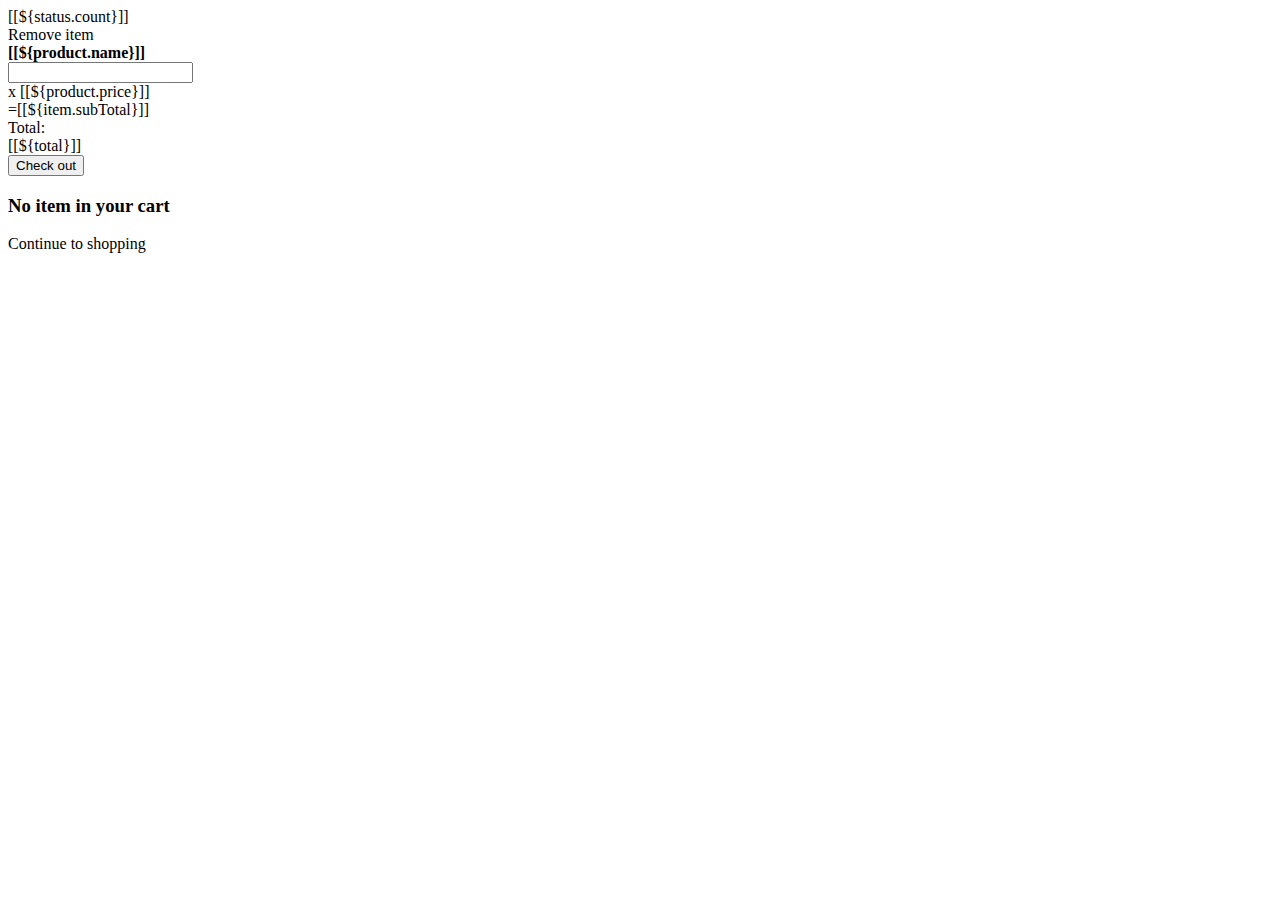
<file: src/main/resources/templates/cart.html>
<!DOCTYPE HTML>


<html xmlns:th="http://www.thymeleaf.org">
<head>
<title>Product</title>
<link
	href="https://cdn.jsdelivr.net/npm/bootstrap@5.1.3/dist/css/bootstrap.min.css"
	rel="stylesheet"
	integrity="sha384-1BmE4kWBq78iYhFldvKuhfTAU6auU8tT94WrHftjDbrCEXSU1oBoqyl2QvZ6jIW3"
	crossorigin="anonymous">
</head>
<body>
	<div class="container">
		<div class="row" th:unless="${#lists.isEmpty(cart_items)}">
			<div class="rol">
				<th:block th:each="item, status : ${cart_items}">
				<div class="row border rounded" th:with="product = ${item.product}">
					<div class="col">
						<div>[[${status.count}]]</div>
						<div><a class="fas fa-trash icon-dark" onclick="if(!(confirm('Are you sure you want to remove this item?'))) return false" th:href="@{removeItem(productId=${product.id})}">Remove item</a></div>
					</div>
					
					<div class="col">
						<div>
							<a>
								<b>[[${product.name}]]</b>
							</a>
						</div>
						<div>
							<input type="number" th:value="${item.quantity}" class="form-control"/>
						</div>
						<div>
							<span>x</span>
							<span>[[${product.price}]]</span>
							
						</div>
						<div>
							<span>=<span class="h4 subTotal">[[${item.subTotal}]]</span></span>
						</div>
					</div>
				</div>
				</th:block>
			</div>
			
			<div class="rol">
				<div>
					<span class="h3">Total: </span>
				</div>
				<div>
					<span class="h2">[[${total}]]</span>
				</div>
				<div>
					<a th:href="@{/checkout}">
					<button class="btn btn-danger">Check out</button>
					</a>
				</div>
			</div>
		</div>
		
		
		<div th:if="${#lists.isEmpty(cart_items)}">
			<h3>No item in your cart</h3>
		</div>
		
		<a th:href="@{'showProduct/' + ${session.currenPage}}">Continue to shopping</a>
	</div>
	
	<scipt src="@{/js/shopping-cart.js}"></scipt>
</body>

</html>
</file>
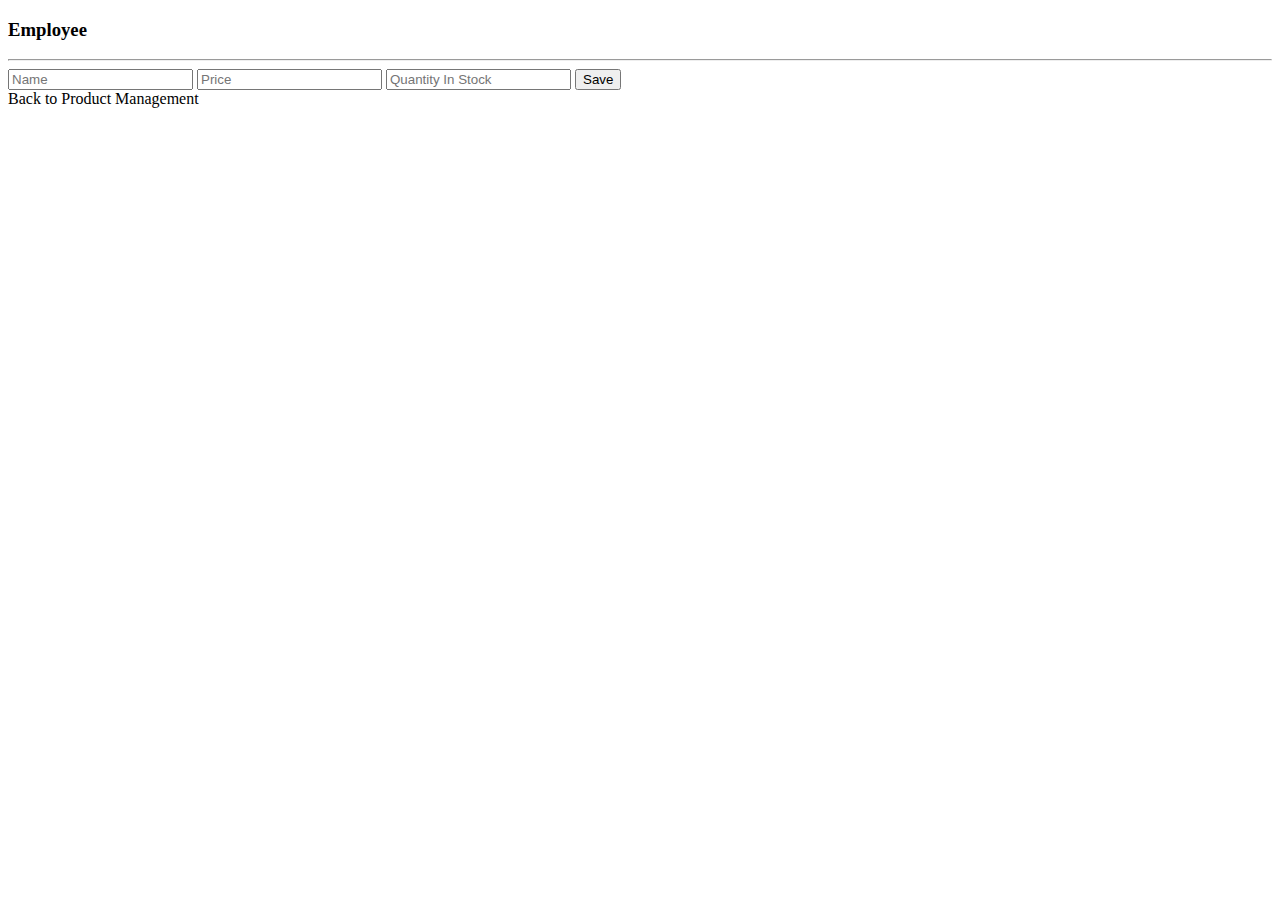
<file: src/main/resources/templates/product-form.html>
<!DOCTYPE HTML>


<html xmlns:th="http://www.thymeleaf.org">
<head>
<title>Save Employee</title>
<link rel="stylesheet" th:href="@{/css/demo.css}" />
<link
	href="https://cdn.jsdelivr.net/npm/bootstrap@5.1.3/dist/css/bootstrap.min.css"
	rel="stylesheet"
	integrity="sha384-1BmE4kWBq78iYhFldvKuhfTAU6auU8tT94WrHftjDbrCEXSU1oBoqyl2QvZ6jIW3"
	crossorigin="anonymous">
</head>
<body>
	<div class="container">
		<h3>Employee</h3>
		<hr>
		
		<form th:action="@{/saveProduct}" th:object="${product}" method="POST">
			<input type="text" th:field="*{name}" class="form-control mb-4 col-4" placeholder="Name"/> <!-- * is select properties on referenced obj -->
			<input type="text" th:field="*{price}" class="form-control mb-4 col-4" placeholder="Price"/>
			<input type="text" th:field="*{quantityInStock}" class="form-control mb-4 col-4" placeholder="Quantity In Stock"/>
			
			<input type="hidden" th:field="*{id}"/>
			<button type="submit" class="btn btn-info col-2">Save</button>
		</form>
		
		<a th:href="@{/loadProductManagement}">Back to Product Management</a>
	</div>
</body>

</html>
</file>
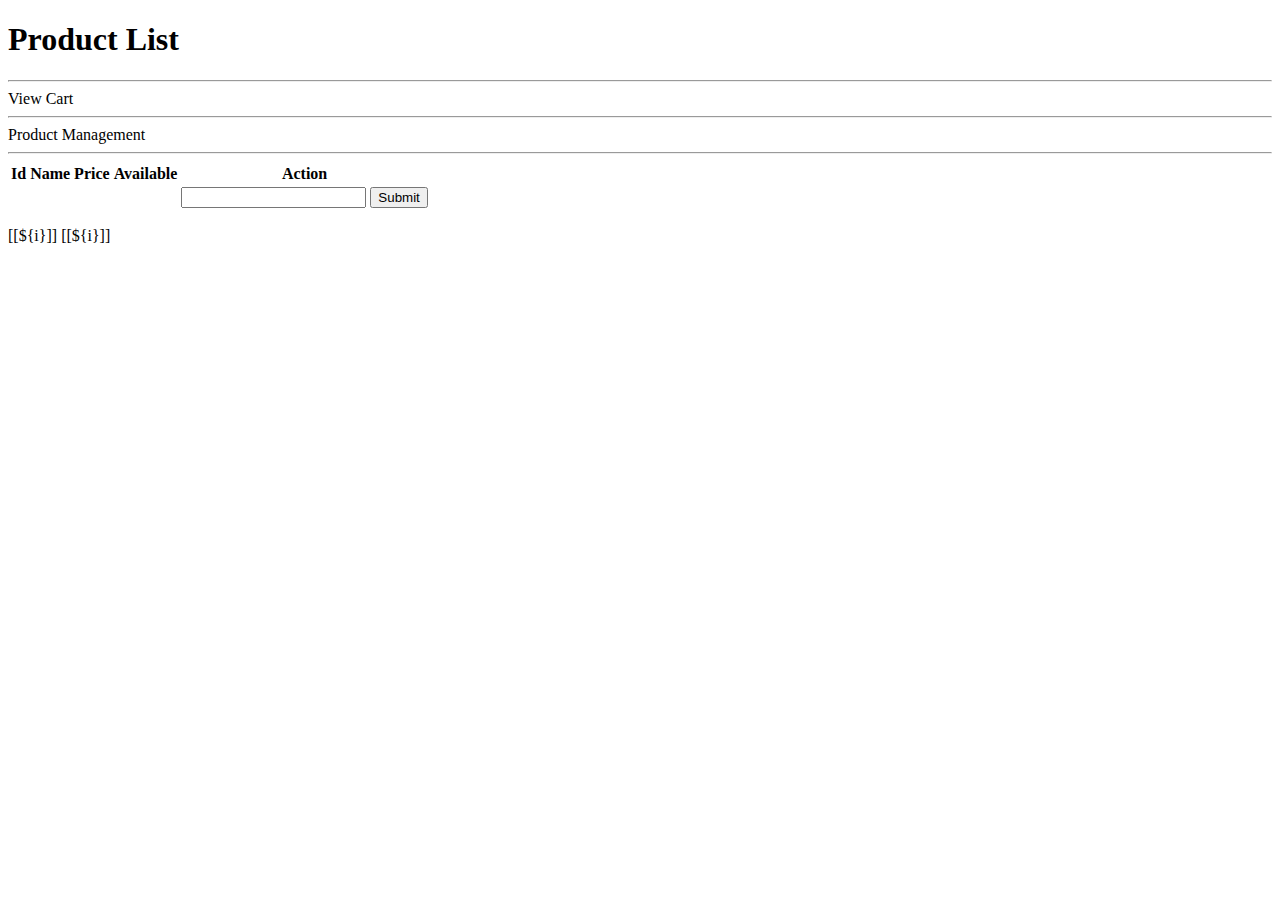
<file: src/main/resources/templates/product-list.html>
<!DOCTYPE HTML>


<html xmlns:th="http://www.thymeleaf.org">
<head>
<title>Product</title>
<link
	href="https://cdn.jsdelivr.net/npm/bootstrap@5.1.3/dist/css/bootstrap.min.css"
	rel="stylesheet"
	integrity="sha384-1BmE4kWBq78iYhFldvKuhfTAU6auU8tT94WrHftjDbrCEXSU1oBoqyl2QvZ6jIW3"
	crossorigin="anonymous"/>
	
	<link rel="stylesheet" th:href="@{/css/style.css}" />
</head>
<body>
	<div class="container">
		<h1>Product List</h1>
		
		<hr>
		<a th:href="@{/showCart}">View Cart</a>
		<hr>
		<a th:href="@{/loadProductManagement}">Product Management</a>
		<hr>
		<table class="table table-bordered table-striped">
			<thead class="thead-dark">
				<tr>
					<th>Id</th>
					<th>Name</th>
					<th>Price</th>
					<th>Available</th>
					<th>Action</th>
				</tr>
			</thead>
			<tbody>

				<tr th:each="temp : ${products}">
					<form th:action="@{/addToCard}">
						<td th:text="${temp.id}"></td>
						<td th:text="${temp.name}"></td>
						<td th:text="${temp.price}"></td>
						<td th:text="${temp.quantityInStock}"></td>
						<td>
							<input type="number" name="quantity" th:value="0"> 
							<input type="submit" th:value="Add"> 
							<input type="hidden" name="productId" th:value="${temp.id}"> 
						</td>
					</form>
				
				</tr>

			</tbody>
		</table>
		
		<div th:if="${buy_error != null}">
			<p th:text="${buy_error}"></p>
		</div>
		

		
		<span th:each="i : ${#numbers.sequence(1, totalPages)}"> <a
			th:if="${currentPage != i}" th:href="@{'/showProduct/'+ ${i}}">[[${i}]]</a>
			<a th:href="@{'/showProduct/' + ${i}}"
			th:unless="${currentPage != i}" class="curIndex">[[${i}]]</a> <!-- <span th:if=${currentPage==i}>class="curIndex"</span> -->
		</span>
	</div>
	
</body>

</html>
</file>
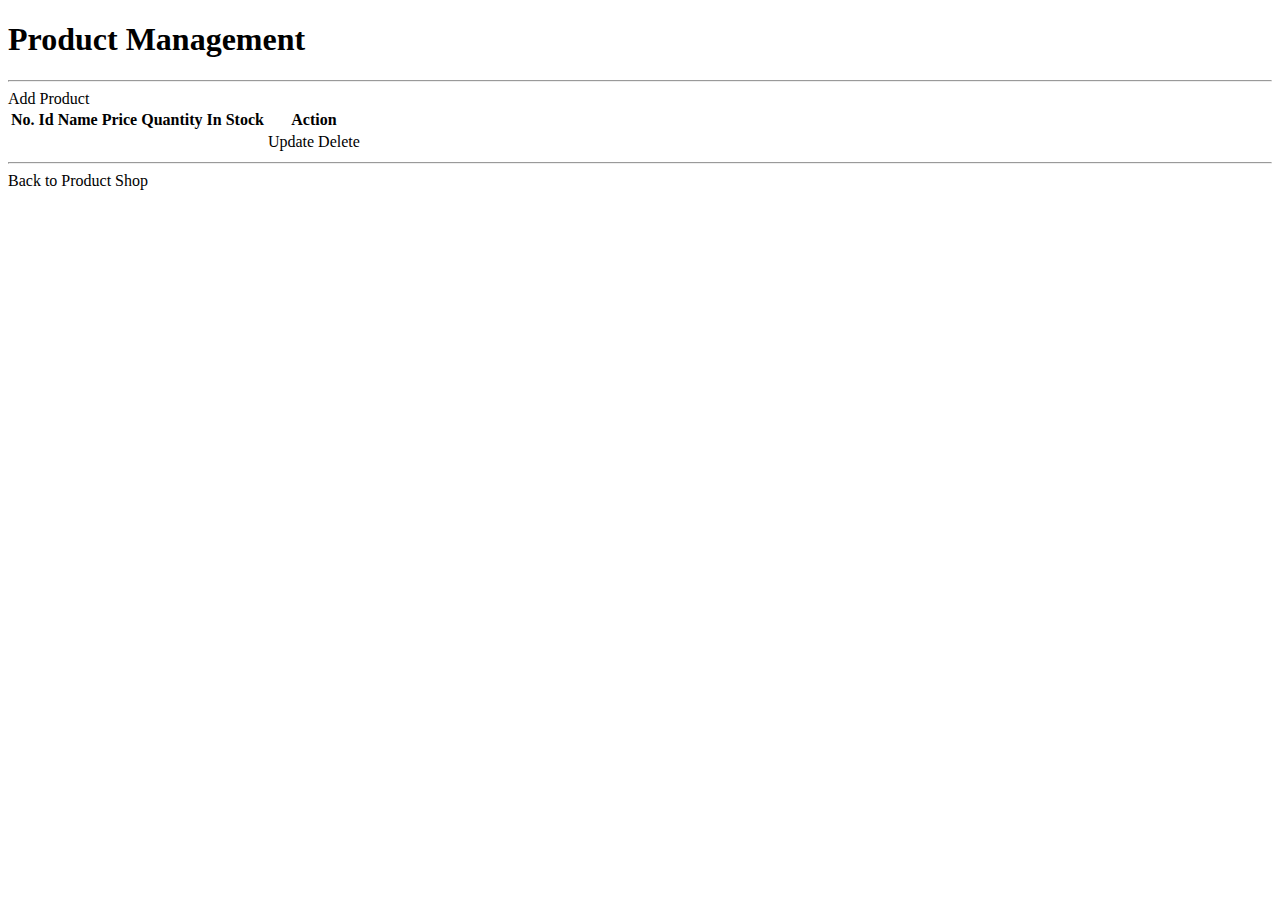
<file: src/main/resources/templates/product-management.html>
<!DOCTYPE HTML>


<html xmlns:th="http://www.thymeleaf.org">
<head>
<title>Product</title>
<link
	href="https://cdn.jsdelivr.net/npm/bootstrap@5.1.3/dist/css/bootstrap.min.css"
	rel="stylesheet"
	integrity="sha384-1BmE4kWBq78iYhFldvKuhfTAU6auU8tT94WrHftjDbrCEXSU1oBoqyl2QvZ6jIW3"
	crossorigin="anonymous">
</head>
<body>
	<div class="container">
	
	<h1>Product Management</h1>
	
	<hr>
	
	<a th:href="@{/showFormForAdd}" class="btn btn-primary btn-sm mb-3">Add Product</a>
	
	
		<table class="table table-bordered table-striped">
			<thead class="thead-dark">
				<tr>
					<th>No.</th>
					<th>Id</th>
					<th>Name</th>
					<th>Price</th>
					<th>Quantity In Stock</th>
					<th>Action</th>
				</tr>
			</thead>
			<tbody>
				<tr th:each="temp, state : ${products}">
					<td th:text=${state.count}></td>
					<td th:text="${temp.id}"></td>
					<td th:text="${temp.name}"></td>
					<td th:text="${temp.price}"></td>
					<td th:text="${temp.quantityInStock}"></td>
					<td>
						<a th:href="@{/showFormForUpdate(productId=${temp.id})}" class="btn btn-info btn-sm"> <!-- same with ?employeeId=... -->
							Update
						</a>
						
						<a th:href="@{/deleteProduct(productId=${temp.id})}"
						 class="btn btn-danger btn-sm" onclick="if(!confirm('Are you sure you want to delete this item?')) return false"> <!-- same with ?employeeId=... -->
							Delete
						</a>
					</td>
				</tr>
			</tbody>
		</table>
		
		<hr>
		
		<a th:href="@{/showProduct/1}">Back to Product Shop</a>
	</div>
	

</body>

</html>
</file>
